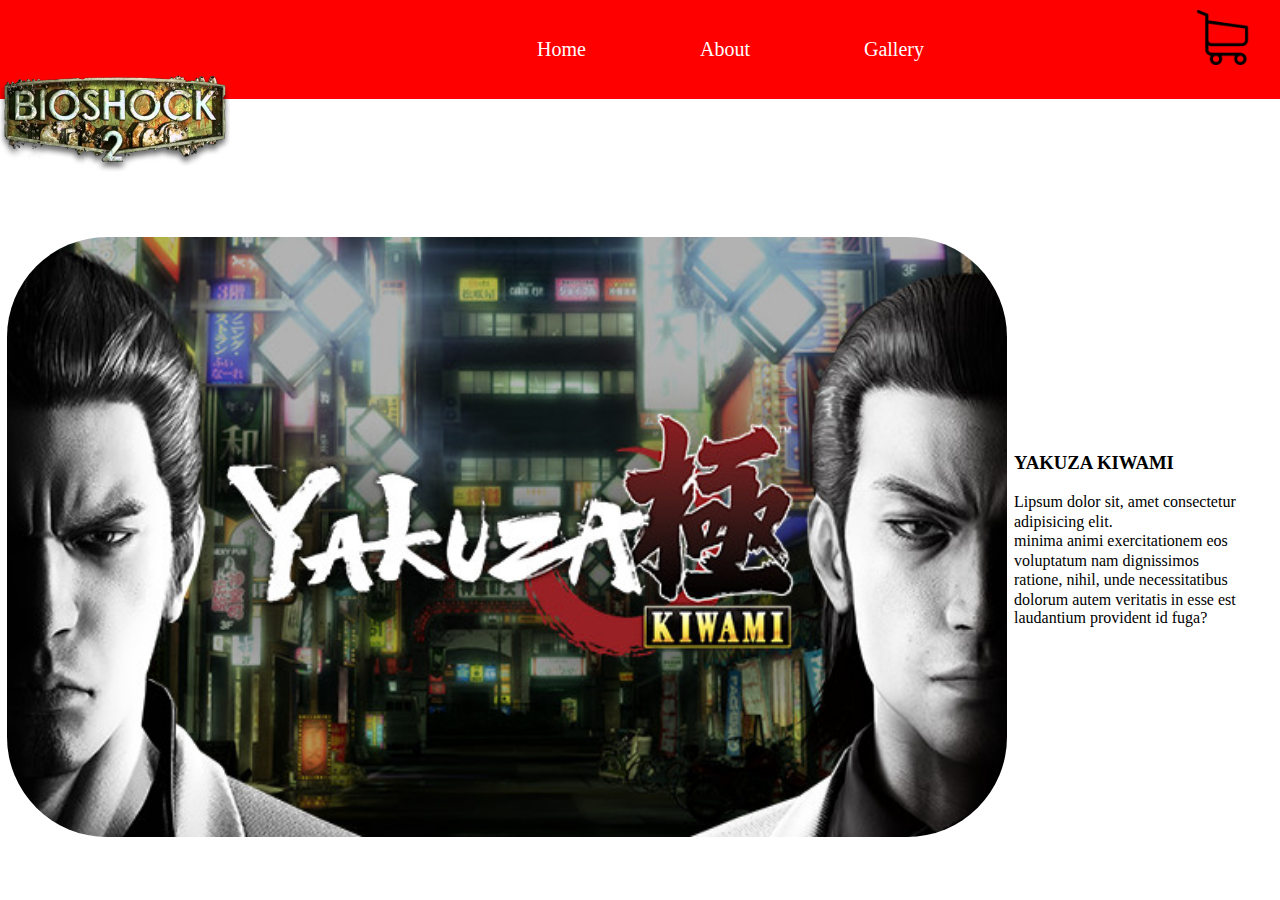
<file: ATIVIDADE 1/about.html>
<!DOCTYPE html>
<html lang="en">
<head>
    <meta charset="UTF-8">
    <meta http-equiv="X-UA-Compatible" content="IE=edge">
    <meta name="viewport" content="width=device-width, initial-scale=1.0">
    <link rel="stylesheet" href="style.css">
    <title>about</title>
</head>
<body>
    <header>
        <nav id=nav-content>
            <img class="img-logo" src="img/choquebiologico2.png">
            <img class="carrinho" src="img/carrinho.png">
            <ul id="ul-content">
                <li id="li-content"><a href="index.html">Home</a></li>
                <li id="li-content"><a href="about.html">About</a></li>
                <li id="li-content"><a href="gallery.html">Gallery</a></li>
            </ul>
        </nav>
    </header> 
    <br>
        <br>
            <section>
                <table>
                    <tr>
                        <td><img class="img-about" src="img/mafiajapao.jpg"></td>
                        <td>
                            <h3>YAKUZA KIWAMI</h3><br>
                            <p>ㅤLipsum dolor sit, amet consectetur adipisicing elit.</p> 
                            <p>ㅤminima animi exercitationem eos voluptatum nam dignissimos</p>
                            <p>ㅤratione, nihil, unde necessitatibus dolorum autem veritatis in esse est laudantium provident id fuga?</p>
                        </td>
                    </tr>
                </table>
            </section> 
</body>
</html>
</file>
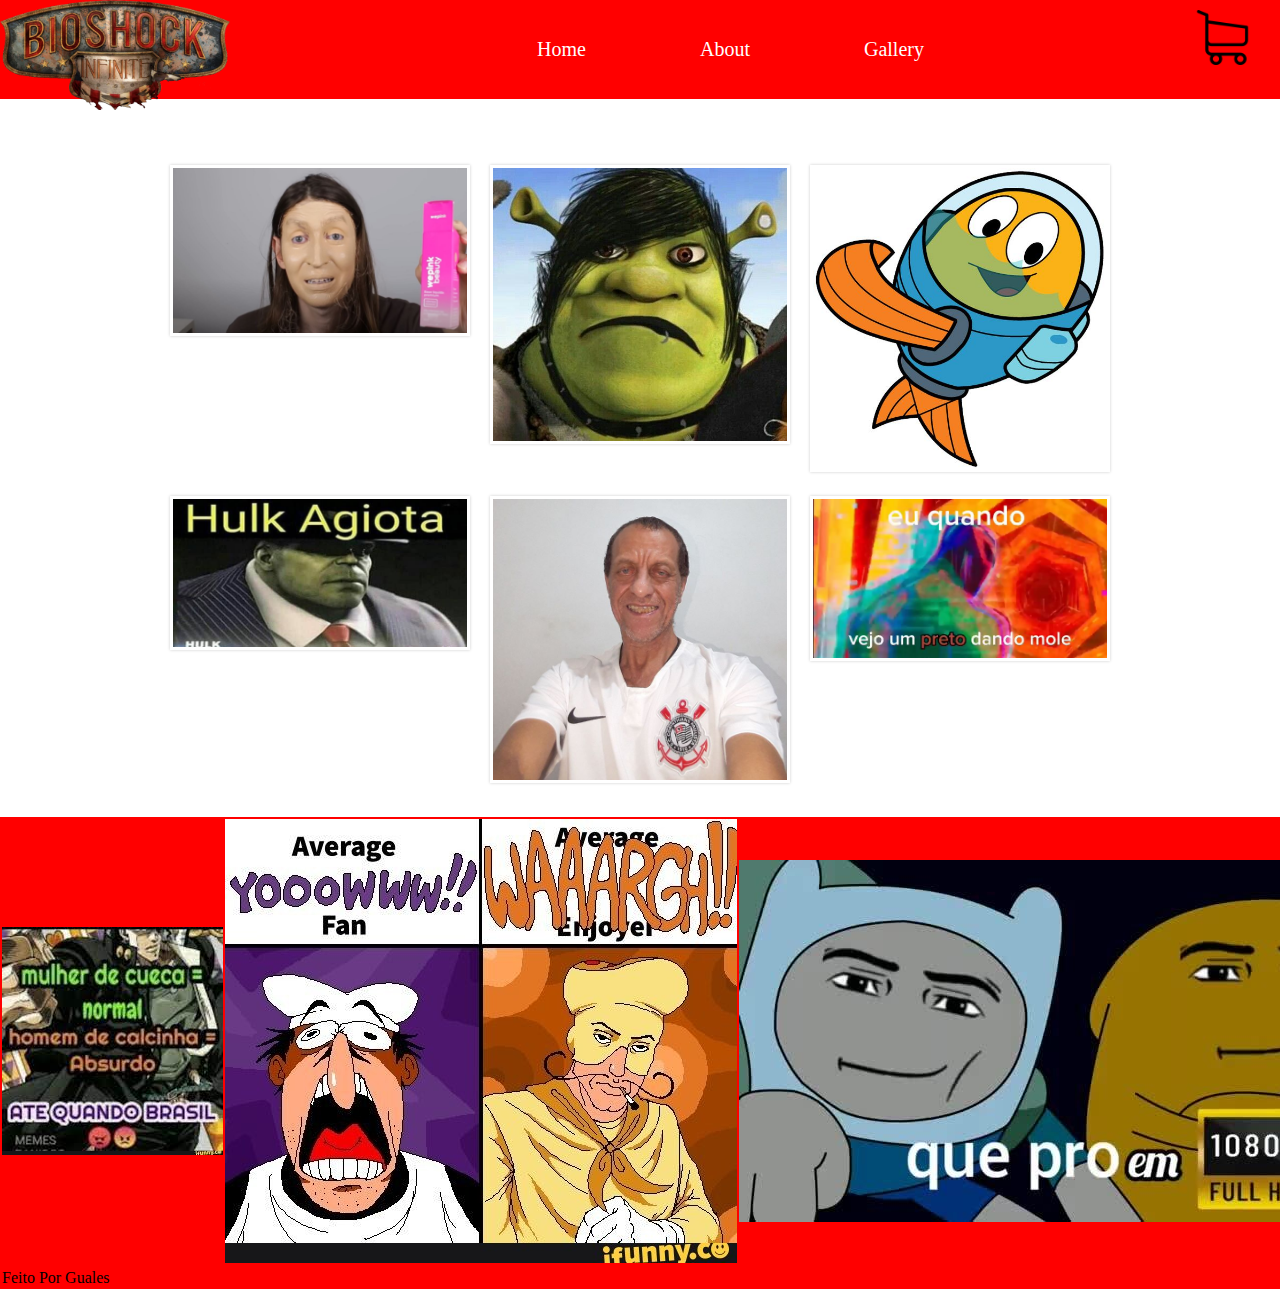
<file: ATIVIDADE 1/gallery.html>
<!DOCTYPE html>
<html lang="en">
<head>
    <meta charset="UTF-8">
    <meta http-equiv="X-UA-Compatible" content="IE=edge">
    <meta name="viewport" content="width=device-width, initial-scale=1.0">
    <link rel="stylesheet" href="style.css">
    <title>gallery</title>
</head>
<body>
    <header>
        <nav id=nav-content>
            <img class="img-logo" src="img/choquebiologicoinfinito.png">
            <img class="carrinho" src="img/carrinho.png">
            <ul id="ul-content">
                <li id="li-content"><a href="index.html">Home</a></li>
                <li id="li-content"><a href="about.html">About</a></li>
                <li id="li-content"><a href="gallery.html">Gallery</a></li>
            </ul>
        </nav>
    </header>  
    <br>
        <br>
            <section>
                <div id="gallery">
                    <figure id="1">
                        <img id="img-figure" src="img/felca1.jpg">
                        <figcaption></figcaption>
                    </figure>
                    <figure id="2">
                        <img id="img-figure" src="img/shereka2.jpg">
                        <figcaption></figcaption>
                    </figure>
                    <figure id="3">
                        <img id="img-figure" src="img/peixenauta 3.jpg">
                        <figcaption></figcaption>
                    </figure>
                    <figure id="4">
                        <img id="img-figure" src="img/agiota4.jpg">
                        <figcaption></figcaption>
                    </figure>
                    <figure id="5">
                        <img id="img-figure" src="img/Carlinhos_Corinthians5.jpg">
                        <figcaption></figcaption>
                    </figure>
                    <figure id="6">
                        <img id="img-figure" src="img/milesmorales6.jpg">
                        <figcaption></figcaption>
                    </figure>
                </div>
            </section>
            <footer id="footer-content">
            <table>
                <tr>
                    <td><img src="img/jotarou.jpeg.jfif"></td>
                    <td><img src="img/peppino.jpg"></td>
                    <td><img src="img/propraier.jpg"></td>
                </tr>
                <tr>
                    <td>Feito Por Guales</td>
                </tr>
            </table>
            </footer>
</body>
</html>
</file>
<file: ATIVIDADE 1/style.css>
*{
    margin: 0 auto;
    padding: 0;
    box-sizing: border-box;
}
#nav-content{
    background-color: #ff0000;
}
#ul-content{
    list-style: none;
    display: flex;
    width: 30%;
}
#li-content{
    padding: 38px;
}

#li-content a{
    font-size: 20px;
    color: #fff;
    text-decoration: none;
    padding: 19px;
}
.img-logo{
    width: 18%;
    float: left;
    margin-right: -50px;
}
.carrinho{
    width: 9%;
    float: right;
    padding: 30px;
    margin-left: 1px;
    margin-top: -20px;
}
.img-about{
    width: 1000px;
    height: 600px;
    border-radius: 100px;
    box-shadow: outset 10px #000;
    margin: 5px;
}
#gallery{
    display: grid;
    grid-template-columns: 1fr 1fr 1fr;
    width: 75vw;
    margin: 20px auto;
}
figure{
    cursor: move;
    margin: 10px;
    padding: 0px;
    position: relative;
}
#img-figure{
    filter: hue-rotate(10);
    padding: 0px;
    border: 3px solid #fff;
    box-shadow: 0px 0px 3px #ccc;
    z-index: -1;
    position: relative;
    width: 100%;
    box-sizing: border-box;
}
#footer-content{
    width: 100%;
    background-color: #ff0000;
    display: flex;
}
#footer-content p{
    padding: 35px;
    color: #ccc;
    font-size: 20px;
}
</file>
